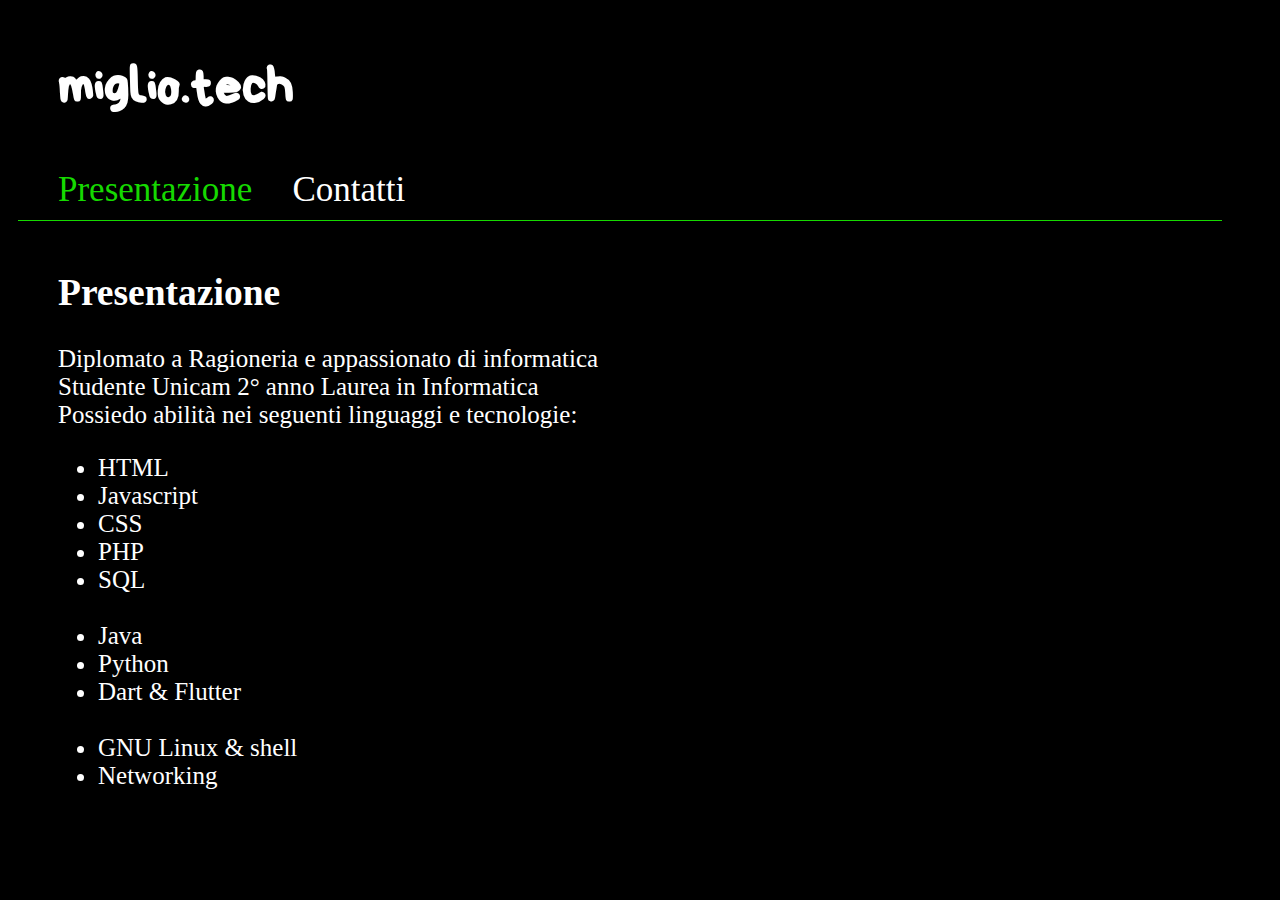
<file: index.html>
<html>
	<head>
		<title>Leonardo Migliorelli</title>
		<meta charset="UTF-8">
		<link rel="icon" href="icon/logo.ico" />
		
		<meta name="title" content="Developer - Leonardo Migliorelli">
		<meta name="description" content="Sito personale di Leonardo Migliorelli, programmatore in Macerata">
		<meta name="keywords" content="leonardo migliorelli macerata sviluppatore programmatore coder developer ricerca lavoro">

		<meta name="google-site-verification" content="zqaf5P0uZOj1FVNvp6QgEhrpATs_IFDtffOgbvdA7wc">

		<!--<meta name="viewport" content="width=device-width, initial-scale=1.0">-->

		<link type="text/css" rel="stylesheet" href="stile.css?ts=<?=time()?>&quot">
		<!-- questo tipo di href consente un'aggiornamento costante del css -->
	</head>
	<body>
		<h2 id="title"><a href="/">miglio.tech</a></h2>
		<div id="tab">
			<ul>
				<li><a id="currentPage">Presentazione</a></li>
				<li><a href="contatti.html">Contatti</a></li>
			</ul>
		</div>
		<div id="div">
			<h2>Presentazione</h2>
			<p>
				Diplomato a Ragioneria e appassionato di informatica<br>
				Studente Unicam 2° anno Laurea in Informatica<br>
				Possiedo abilità nei seguenti linguaggi e tecnologie:
				<ul>
					<li> HTML</li>
					<li> Javascript</li>
					<li> CSS</li>
					<li> PHP</li>
					<li> SQL</li>
				<br/>
					<li> Java</li>
					<li> Python</li>
					<li> Dart & Flutter</li>
				<br/>
					<li> GNU Linux & shell</li>
					<li> Networking</li>
				</ul>
			</p>
		</div>
	</body>
</html>
</file>
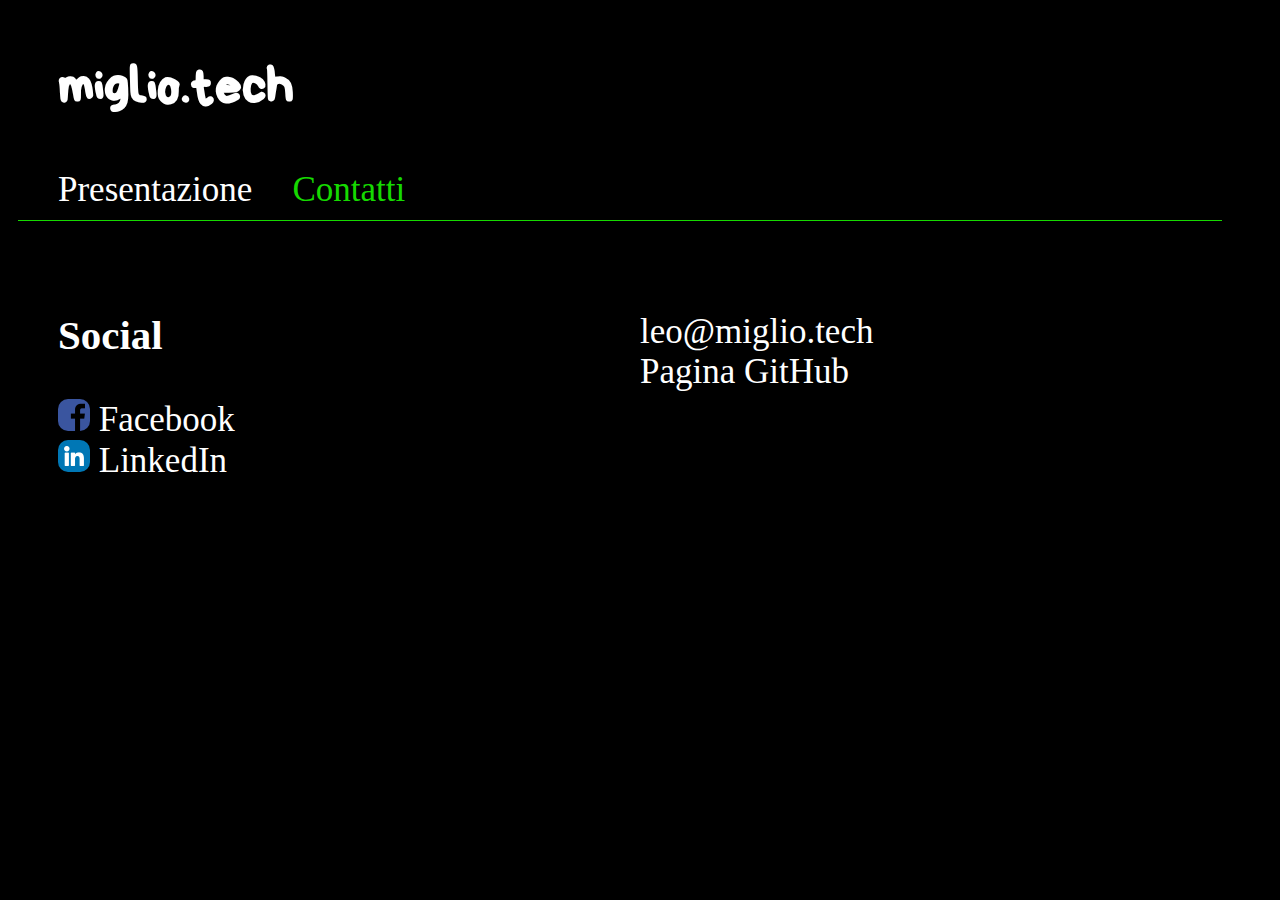
<file: contatti.html>
<html>
  <head>
    <title>Leonardo Migliorelli - Contatti</title>
    <meta charset="UTF-8" />
    <link rel="icon" href="icon/logo.ico" />

    <!--<meta name="viewport" content="width=device-width, initial-scale=1.0">-->

    <link
      type="text/css"
      rel="stylesheet"
      href="stile.css?ts=<?=time()?>&quot"
    />
  </head>
  <body>
    <h2><a href="/" id="title">miglio.tech</a></h2>
    <div id="tab">
      <ul>
        <li><a href="/">Presentazione</a></li>
        <li><a id="currentPage">Contatti</a></li>
      </ul>
    </div>
    <div id="sinistra">
      <h3>Social</h3>
      <a href="https://www.facebook.com/leonardo.migliorelli.3">
        <img src="icon/facebook.png" alt="icona facebook" class="icon" />
        Facebook
      </a>
      <br />
      <a href="https://www.linkedin.com/in/leomiglio02">
        <img src="icon/linkedin.png" alt="icona linkedin" class="icon" />
        LinkedIn
      </a>
      <!-- <a href="https://www.instagram.com/leo.miglio02"
        ><img src="icon/instagram.png" alt="icona instagram" class="icon" />
        Instagram</a
      > -->
    </div>
    <div id="destra">
      <h3></h3>
      <a href="mailto:leo@miglio.tech">leo@miglio.tech</a>
      <br />
      <a href="https://github.com/leomiglio02">Pagina GitHub</a>
      <br />
    </div>
  </body>
</html>
</file>
<file: stile.css>
@font-face {
  font-family: Bryndan Write;
  src: url("Bryndan-Write-Book.ttf");
}
body {
  font-size: 35px;
  background: black;
  padding: 50px;
}
#title {
  font-family: Bryndan Write;
}
#currentPage {
  color: rgb(22, 217, 0);
}
* {
  text-decoration: none;
  color: white;
}
#tab {
  margin-left: -40px;
  margin-bottom: 50px;
  border-bottom: 1px solid rgb(22, 217, 0);
}
#tab ul {
  display: inline-flex;
  list-style-type: none;
  margin: 10px;
  margin-left: 0px;
}
#tab ul li {
  font-size: 35px;
  margin-right: 40px;
}
#tab ul li a:hover {
  color: rgb(22, 217, 0);
}
#div {
  font-size: 25px;
}
#div a:hover {
  font-size: 32px;
}
#sinistra {
  width: 50%;
  float: left;
}
#destra {
  width: 50%;
  float: right;
}
.icon {
  width: 32px;
  height: 32px;
  border-radius: 10px;
}
</file>
